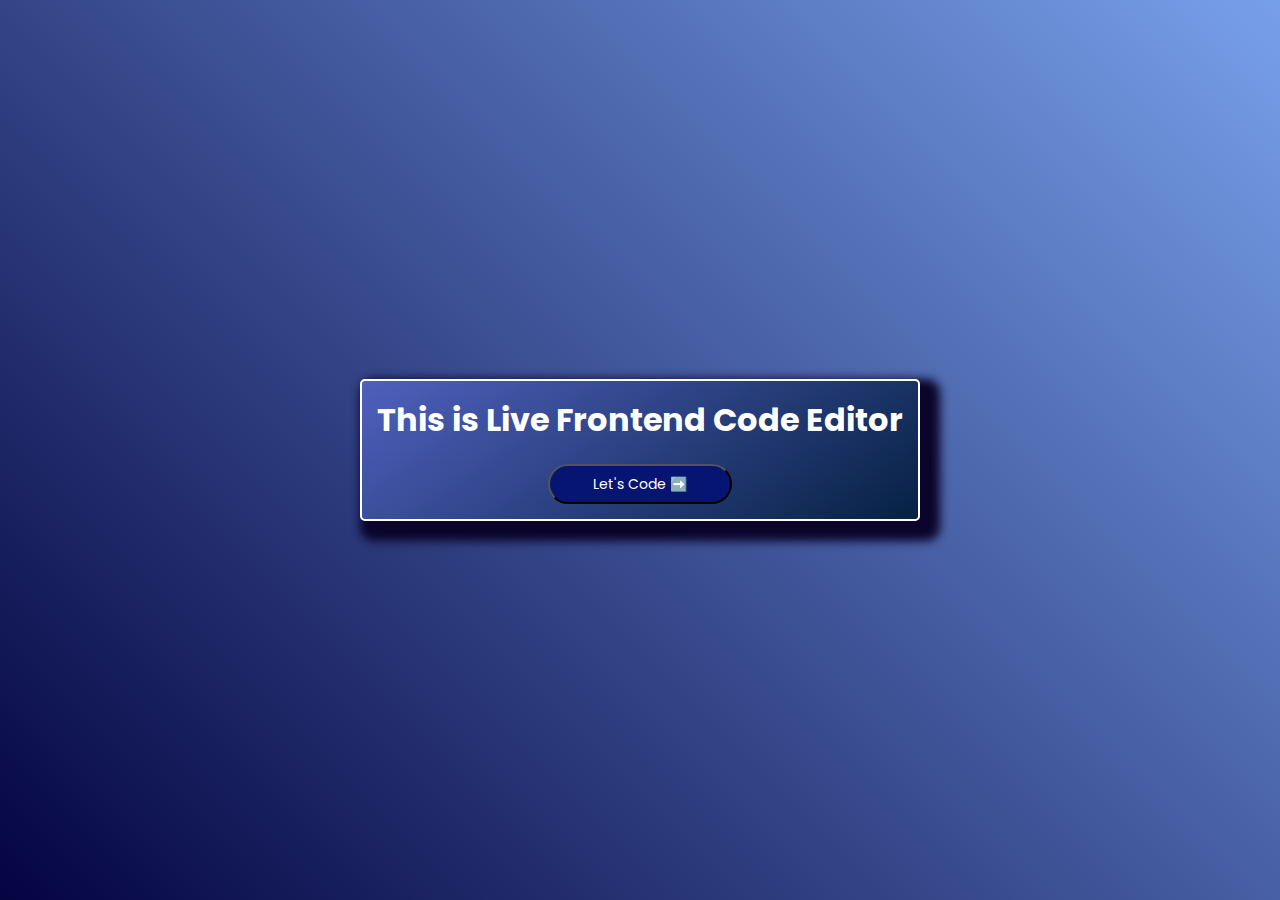
<file: index.html>
<!DOCTYPE html>
<html lang="en">
<head>
    <meta charset="UTF-8">
    <meta name="viewport" content="width=device-width, initial-scale=1.0">
    <title>Document</title>
    <link rel="stylesheet" href="style.css">
    <link rel="stylesheet" href="https://cdnjs.cloudflare.com/ajax/libs/font-awesome/6.5.1/css/all.min.css">
    <link rel="preconnect" href="https://fonts.googleapis.com">
<link rel="preconnect" href="https://fonts.gstatic.com" crossorigin>
<link href="https://fonts.googleapis.com/css2?family=Poppins:wght@300;500&display=swap" rel="stylesheet">
</head>
<body>
    <div class="box">
        <div class="contain">
        <h1>This is Live Frontend Code Editor</h1>
        <button ><a href="page.html">Let's Code ➡️</a></button>

    </div>
    </div>
    
</body>
</html>
</file>
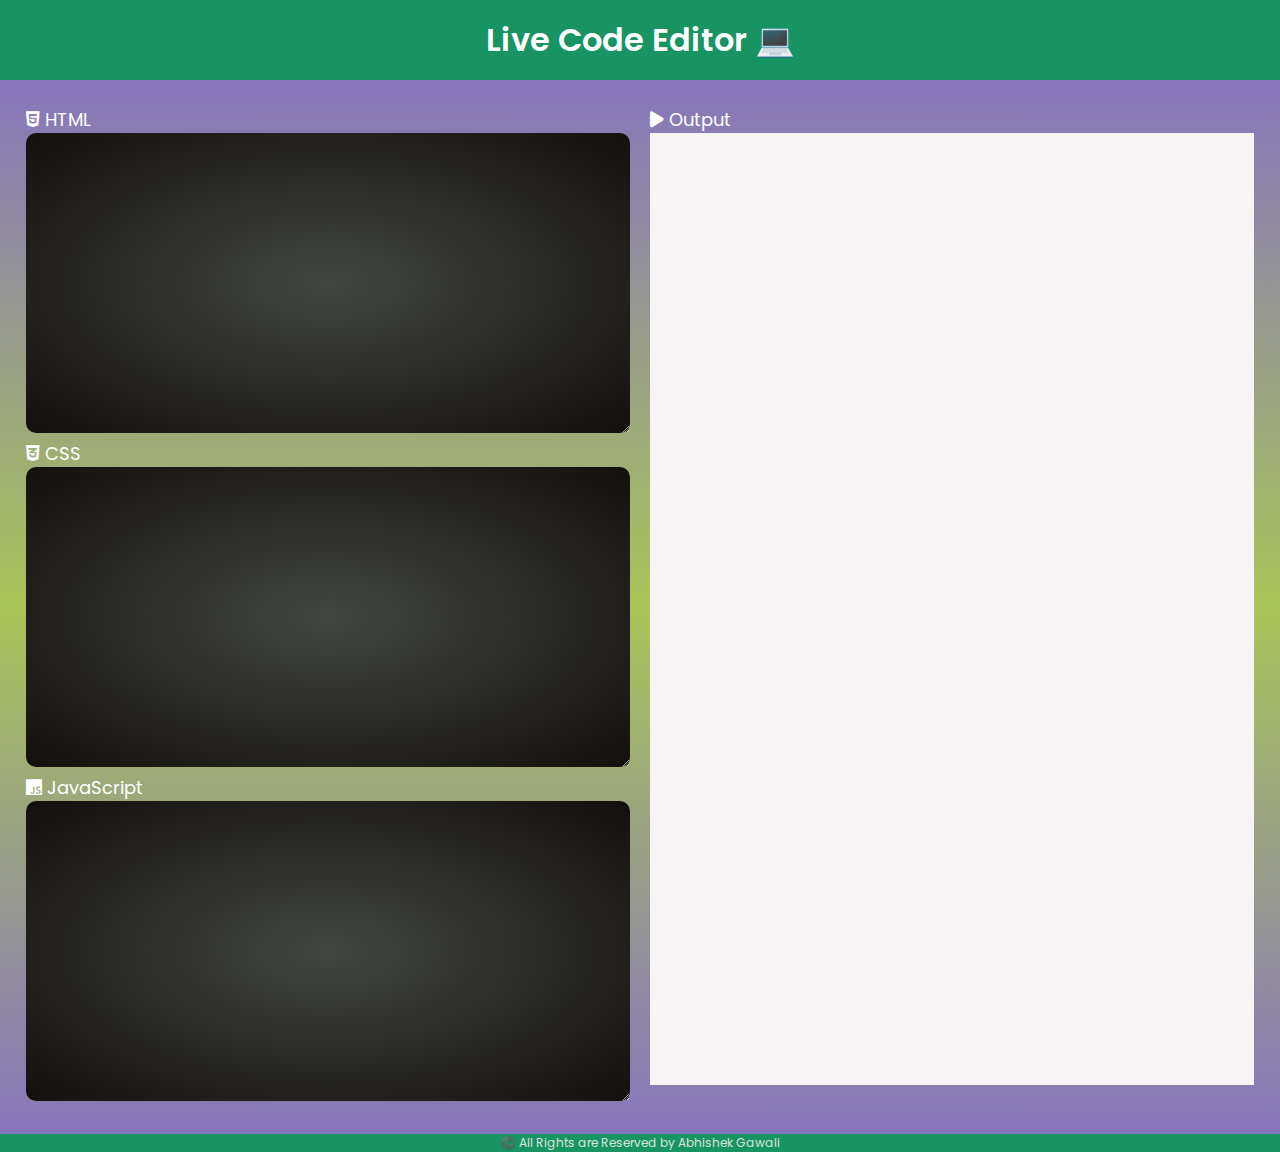
<file: page.html>
<!DOCTYPE html>
<html lang="en">
<head>
    <meta charset="UTF-8">
    <meta name="viewport" content="width=device-width, initial-scale=1.0">
    <title>Live Code Editor</title>
    <link rel="stylesheet" href="style.css">
    <link rel="stylesheet" href="https://cdnjs.cloudflare.com/ajax/libs/font-awesome/6.5.1/css/all.min.css">
    <link rel="preconnect" href="https://fonts.googleapis.com">
<link rel="preconnect" href="https://fonts.gstatic.com" crossorigin>
<link href="https://fonts.googleapis.com/css2?family=Poppins:wght@300;500&display=swap" rel="stylesheet">
</head>
<body>
    <section class="container">
        <h1>Live Code Editor 💻</h1>

        <div class="editor">
            <div class="left">
                <label ><i class="fa-brands fa-html5"></i> HTML</label>
                <textarea onkeyup="run()" spellcheck="false" id="html-code"></textarea>


                <label ><i class="fa-brands fa-css3-alt"></i>CSS</label>
                <textarea onkeyup="run()" spellcheck="false" id="css-code"></textarea>

                <label ><i class="fa-brands fa-js"></i>JavaScript</label>
                <textarea onkeyup="run()" spellcheck="false" id="js-code"></textarea>
            </div>
            <div class="right">
                <label><i class="fa-solid fa-play"></i>Output</label>
                <iframe id="output"></iframe>
            </div>
        </div>
        <p>©️ All Rights are Reserved by Abhishek Gawali</p>
    </section>
        <script src="script.js"></script>
</body>
</html>
</file>
<file: style.css>
*{
    margin: 0;
    padding: 0;
    box-sizing: border-box;
    font-family: 'Poppins', sans-serif;
}

body{
    width: 100%;
    height: 100vh;
    color: #ffffff;
   
}
.container{
    background: #189464;

    text-align: center;
}
.container h1{
    font-weight: 600; 
    padding: 1rem;
}
.editor{
   
    background: linear-gradient( #8775bd, #a9c457,#8775bd);
    text-align: start;
    display: flex;
    flex-direction: row;
    padding: 1rem;
}
.left ,.right{
    flex-basis: 50%;
    padding: 10px;

}
label{
    display: flex;
    align-items: center;
    font-size: 18px;
}
label i{
    padding-right:5px ;
}
textarea{
    width: 100%;
    border-radius: 10px;
    height: 300px;
    background:radial-gradient(#434743,#130f0c);
    color: #fff;
    border: 0;
    outline: 0;
    font-size: 18px;
    padding: 10px 20px;
}

iframe{
    width: 100%;
    height: 95%;
    background: #f6f4f4;
    border: 0;
    outline: 0;
}
.box{
    width: 100%;
    height: 100vh;
    background: linear-gradient(45deg ,#040441,#77a0ea);
    display: flex;
    align-items: center;
    justify-content: center;
    flex-direction: column;
    color: #fff;

}
.contain{
    display: flex;
    align-items: center;
    justify-content: center;
    flex-direction: column;
    border:2px solid #fff;
    padding: 15px;
    background: linear-gradient(145deg ,#4f60bd,#062144);
    box-shadow:  10px 10px 10px 10px rgb(11, 5, 43);
    border-radius: 5px;

}
.contain h1{
    margin-bottom: 20px;
}
.contain button{
    border-radius: 20px;
    height: 40px;
    width: 35%;
    font-size: 14px;
    background: #061572;
    color: white;
}
button:hover{
    background: #262836;
    font-size: 16px;
}
a{
    text-decoration: none;
    color: white;
}
p{
    font-size: 12px;
    color: #d8e4d8;
    display: flex;
    align-items: center;
    justify-content: center;
    
}

@media (max-width:480px){
    textarea{
        height: 200px;
        
    }
    .editor{
        display: flex;
        flex-direction: column;
    }
    iframe{
       
        height: 250px;
    }


}
</file>
